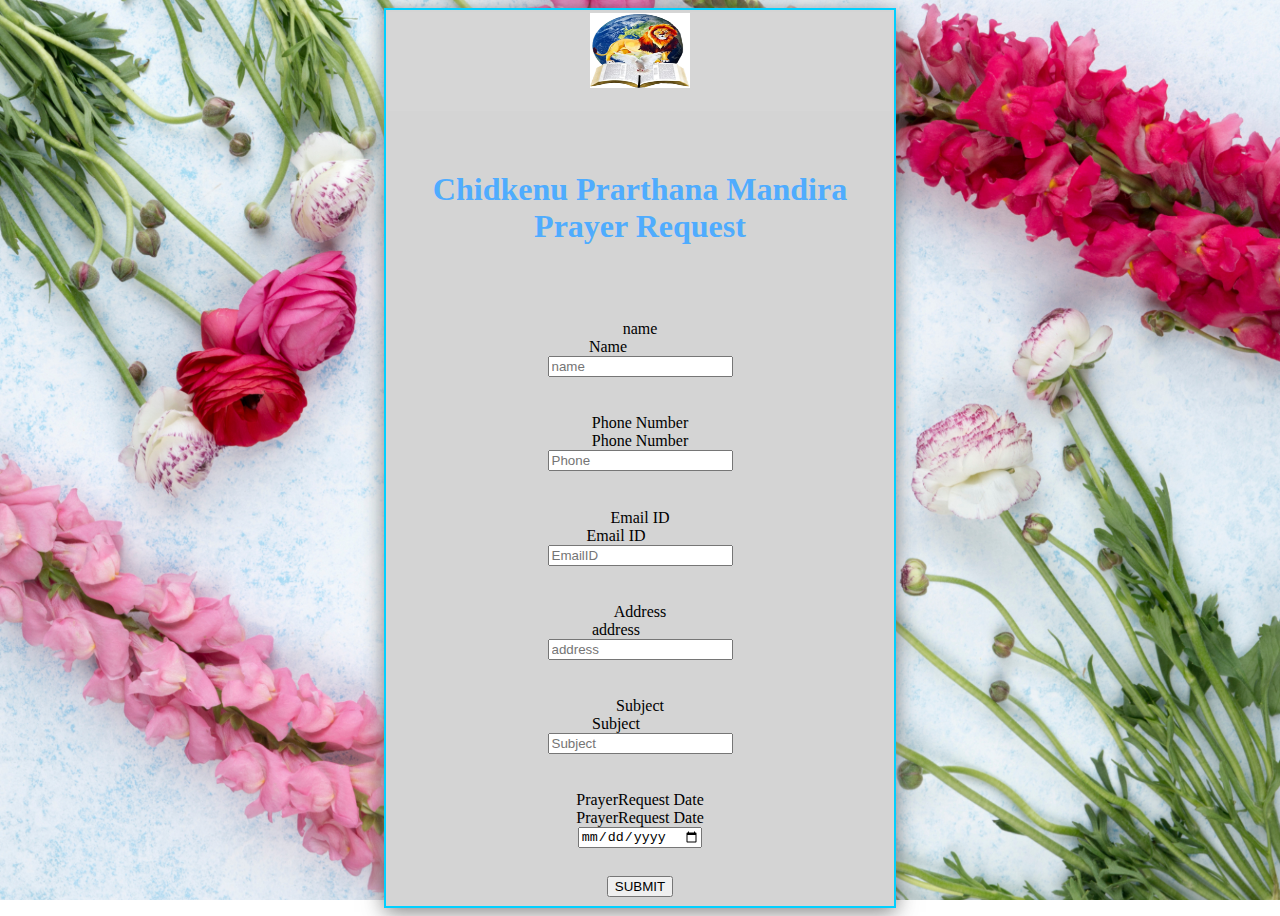
<file: prayer.html>
<!DOCTYPE html>
<html lang="en" >
<head>
  <meta charset="UTF-8">
  <title>Chidkenu Prarthana Mandira</title>
  <link rel="stylesheet" href="https://cdn.jsdelivr.net/npm/bootstrap@4.5.3/dist/css/bootstrap.min.css" integrity="sha384-TX8t27EcRE3e/ihU7zmQxVncDAy5uIKz4rEkgIXeMed4M0jlfIDPvg6uqKI2xXr2" crossorigin="anonymous">
   <style type="text/css">
body {
  
  background-image: url("assets/img/book bg.jpg");
  background-repeat: no-repeat;
  background-attachment: fixed; 
  background-size: 100% 100%;
}

  </style>

</head>
<body>
<!-- partial:index.partial.html -->
<!DOCTYPE html><html lang='en'><head><meta charset='UTF-8'><title>Chidkenu Prarthana Mandira Prayer Request</title></head>
<body style='text-align:center;'>
<table  style='width: 40vw; background:#d4d4d4; height:100vh;margin-left:auto;margin-right:auto; border:2px solid #00d0ff;box-shadow: 0px 4px 20px 0px rgba(92,92,92,0.78); -webkit-box-shadow: 0px 4px 20px 0px rgba(92,92,92,0.78);
-moz-box-shadow: 0px 4px 20px 0px rgba(92,92,92,0.78);
'>
<thead style='text-align: center; background:#d6d6d6; width:20%;'><tr><td style='border:none;' colspan='2'>
<a href=''><img src='assets/img/4.png' alt='logo' height="75px;" width="100px;"></a><br><br>
</td></tr></thead>
<form method="post" autocomplete="off" name="Cpm">
  <tbody><tr>
  <tr><td style='border:none; text-align:center;' colspan='4'><h1 style='color:#4facfe;'>Chidkenu Prarthana Mandira Prayer Request</h1></td></tr>
<tr style="align-content: center;"><td  style='border:none;'>
  
    
    <div class="col-sm-8">
      <label class="sr-only" for="inlineFormInputGroupUsername">name</label>
      <div class="input-group">
        <div class="input-group-prepend">
          <div class="input-group-text">Name&emsp;&emsp;&emsp;&emsp;</div>
        </div>
        <input type="text" class="form-control" id="inlineFormInputGroupUsername" placeholder="name" name="name" required>
      </div>    
  </div>
</td></tr>
  <tr><td> 
    <div class="col-sm-8">
      <label class="sr-only" for="inlineFormInputGroupUsername">Phone Number</label>
      <div class="input-group">
        <div class="input-group-prepend">
          <div class="input-group-text">Phone Number</div>
        </div>
        <input type="text" class="form-control" id="inlineFormInputGroupUsername" placeholder="Phone" name="Phone" required>
      </div>    
  </div></td></tr>
<tr><td  style='border:none;'> 
    <div class="col-sm-8">
      <label class="sr-only" for="inlineFormInputGroupUsername">Email ID</label>
      <div class="input-group">
        <div class="input-group-prepend">
          <div class="input-group-text">Email ID&emsp;&emsp;&emsp;</div>
        </div>
        <input type="email" class="form-control" id="inlineFormInputGroupUsername" placeholder="EmailID" name="EmailID" required>
      </div>    
  </div></td></tr>
</tr>
<tr><td  style='border:none;'> 
    <div class="col-sm-8">
      <label class="sr-only" for="inlineFormInputGroupUsername">Address</label>
      <div class="input-group">
        <div class="input-group-prepend">
          <div class="input-group-text">address&emsp;&emsp;&emsp;</div>
        </div>
        <input type="text" class="form-control" id="inlineFormInputGroupUsername" placeholder="address" name="address" required>
      </div>    
  </div></td></tr>
<tr><td><div class="col-sm-8">
      <label class="sr-only" for="inlineFormInputGroupUsername">Subject</label>
      <div class="input-group">
        <div class="input-group-prepend">
          <div class="input-group-text">Subject&emsp;&emsp;&emsp;</div>
        </div>
        <input type="text" class="form-control" id="inlineFormInputGroupUsername" placeholder="Subject" name="Subject" required>
      </div>    
  </div></td></tr>
<tr><td colspan='5' style='border:none; '><div class="col-sm-8">
      <label class="sr-only" for="inlineFormInputGroupUsername">PrayerRequest Date</label>
      <div class="input-group">
        <div class="input-group-prepend">
          <div class="input-group-text">PrayerRequest Date</div>
        </div>
        <input type="date" class="form-control" id="inlineFormInputGroupUsername" placeholder="PrayerRequestDate" name="PrayerRequestDate" required>
      </div>    
  </div></td></tr>
  <tr><td colspan='5' style='border:none; '><button type="submit" class="btn btn-warning">SUBMIT</button></td></tr>

</tbody></form></table>


<script>
  const scriptURL = 'https://script.google.com/macros/s/AKfycbyo9wzr7fvhnQiQxZ0goeYBz8QfSVhQT5fseNJEzIytTxF2ato/exec'
  const form = document.forms['Cpm']

  form.addEventListener('submit', e => {
    e.preventDefault()
    fetch(scriptURL, { method: 'POST', body: new FormData(form)})
      .then(response => console.log('Success!', response))
      .catch(error => console.error('Error!', error.message))
  })
</script>
<script src="https://wzrd.in/standalone/formdata-polyfill"></script>
<script src="https://wzrd.in/standalone/promise-polyfill@latest"></script>
<script src="https://wzrd.in/standalone/whatwg-fetch@latest"></script>
</body></html>
<!-- partial -->
  
</body>
</html>
</file>
